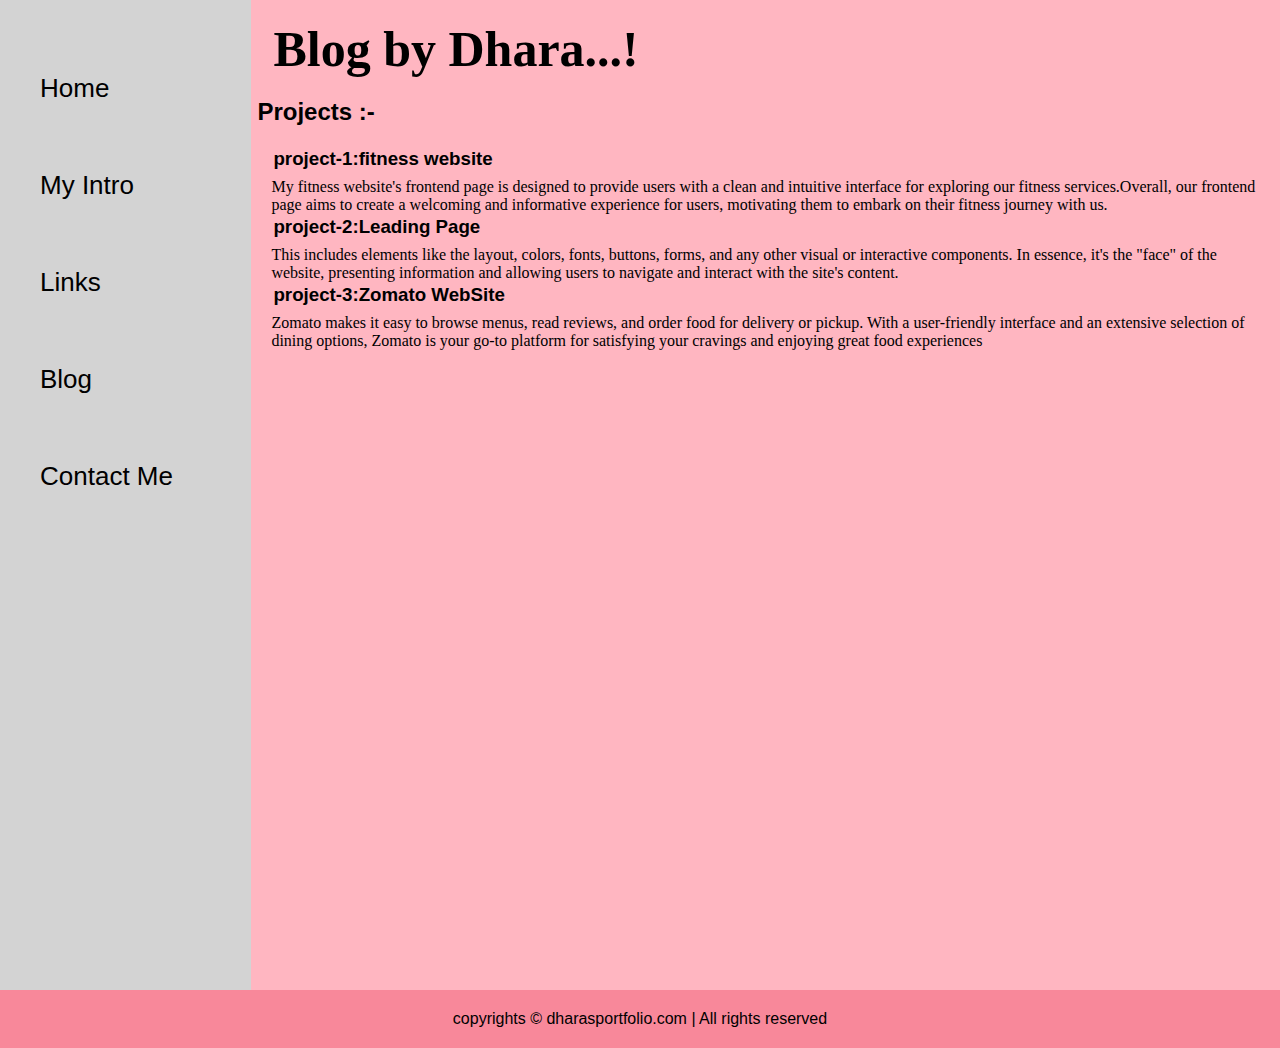
<file: blog.html>
<!DOCTYPE html>
<html lang="en">

<head>
    <meta charset="UTF-8">
    <meta name="viewport" content="width=device-width, initial-scale=1.0">
    <title>Dhara's Portfolio</title>
    <link rel="stylesheet" href="style.css">
</head>

<body>
    <div class="container">
        <div class="sidebar">
            <nav>
                <ul>
                    <li><a href="">Home</a></li>
                    <li><a href="intro.html">My Intro</a></li>
                    <li><a href="links.html">Links</a></li>
                    <li><a href="blog.html">Blog</a></li>
                    <li><a href="contact.html">Contact Me</a></li>
                </ul>
            </nav>
        </div>
        <div class="main">
            <div class="blogcontainer">
                <h1>Blog by Dhara...!</h1>
                <h2>Projects :-</h2>
                <div class="blogitem">
                    <h3>project-1:fitness website</h3>
                    <p>My fitness website's frontend page is designed to provide users with a clean and intuitive
                        interface for exploring our fitness services.Overall, our frontend page aims to create a
                        welcoming and informative experience for users, motivating them to embark on their fitness
                        journey with us.</p>
                    <h3>project-2:Leading Page</h3>
                    <p>This includes elements like the layout, colors, fonts, buttons, forms, and any other visual or
                        interactive components. In essence, it's the "face" of the website, presenting information and
                        allowing users to navigate and interact with the site's content.</p>
                    <h3>project-3:Zomato WebSite</h3>
                    <p>Zomato makes it easy to browse menus, read reviews, and order food for delivery or pickup. With a
                        user-friendly interface and an extensive selection of dining options, Zomato is your go-to
                        platform for satisfying your cravings and enjoying great food experiences</p>


                </div>


            </div>
        </div>
    </div>
    <footer>
        <div class="footer-rights">
            copyrights &#169; dharasportfolio.com | All rights reserved
        </div>
    </footer>
</body>

</html>
</file>
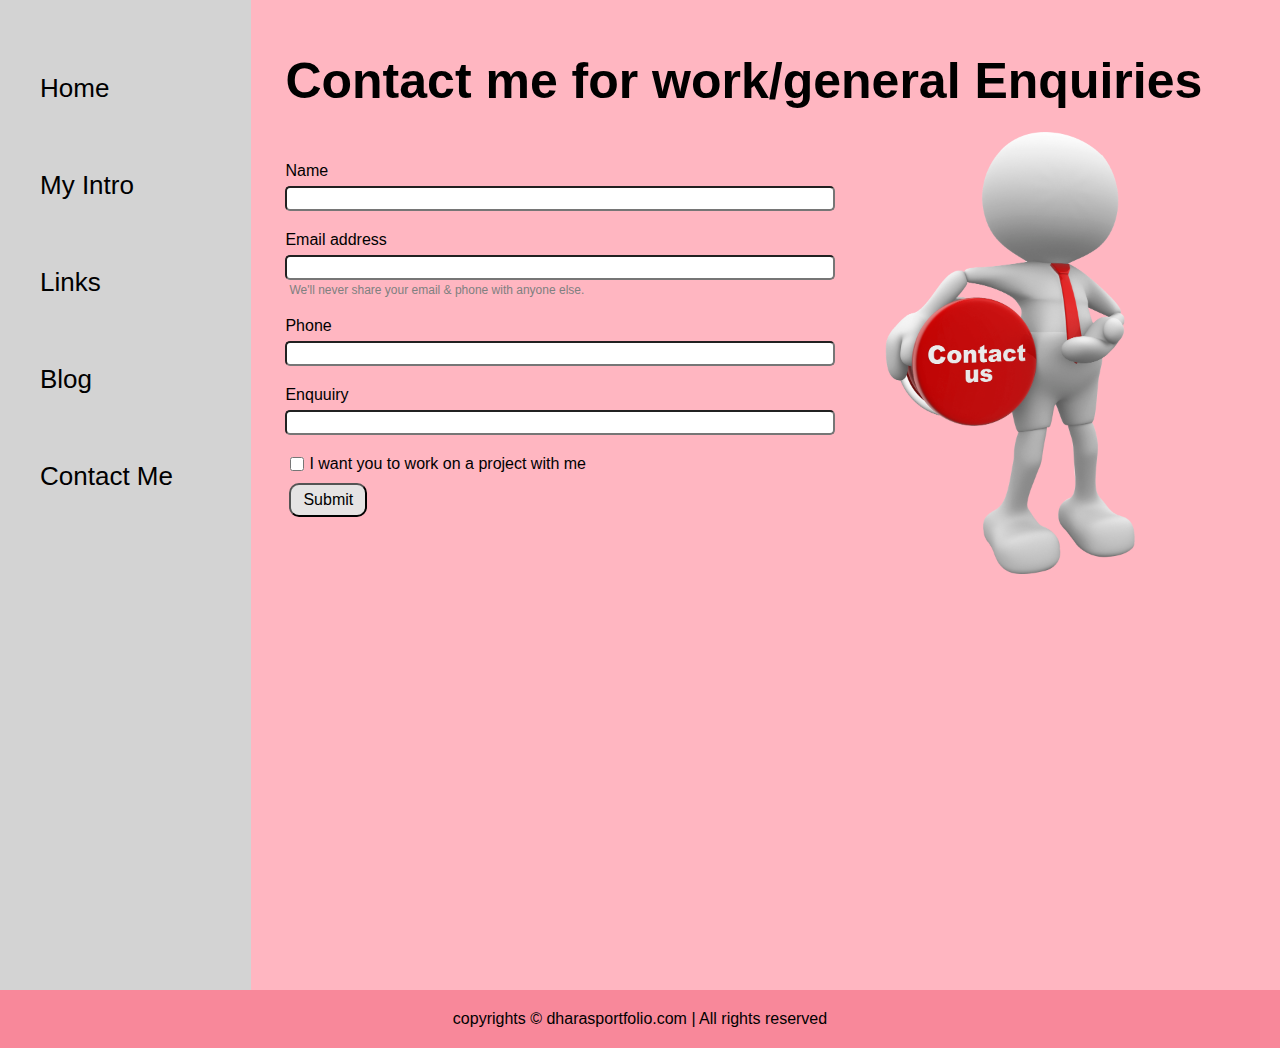
<file: contact.html>
<!DOCTYPE html>
<html lang="en">

<head>
  <meta charset="UTF-8">
  <meta name="viewport" content="width=device-width, initial-scale=1.0">
  <title>Dhara's Portfolio</title>
  <link rel="stylesheet" href="style.css">
</head>

<body>
  <div class="container">
    <div class="sidebar">
      <nav>
        <ul>
          <li><a href="">Home</a></li>
          <li><a href="intro.html">My Intro</a></li>
          <li><a href="links.html">Links</a></li>
          <li><a href="blog.html">Blog</a></li>
          <li><a href="contact.html">Contact Me</a></li>
        </ul>
      </nav>
    </div>
    <div class="main">
      <div class="contactform">
        <h1>Contact me for work/general Enquiries</h1>

        <form>
          <div class="cpic">
            <img src="C.png" alt="Dhara Bhatiya">
          </div>
          <div class="mb-3">
            <label for="clientemail" class="form-label">Name</label>
            <input type="name" class="form-control" id="clientemail" aria-describedby="emailHelp">
          </div>
          <div class="mb-3">
            <label for="clientemail" class="form-label">Email address</label>
            <input type="email" class="form-control" id="clientemail" aria-describedby="emailHelp">
            <div id="emailHelp" class="form-text">We'll never share your email & phone with anyone else.</div>
          </div>
          <div class="mb-3">
            <label for="clientphone" class="form-label">Phone</label>
            <input type="phone" class="form-control" id="clientphone">
          </div>
          <div class="mb-3">
            <label for="clientemail" class="form-label">Enquuiry</label>
            <input type="name" class="form-control" id="clientemail" aria-describedby="emailHelp">
          </div>
          <div class="mb-3" id="form-check">
            <input type="checkbox" class="form-check-input" id="isclient">
            <label class="form-check-label" for="isclient">I want you to work on a project with me</label>
          </div>
          <button type="submit" class="btn btn-primary">Submit</button>

        </form>
      </div>

    </div>
  </div>
  <footer>
    <div class="footer-rights">
      copyrights &#169; dharasportfolio.com | All rights reserved
    </div>
  </footer>
</body>

</html>
</file>
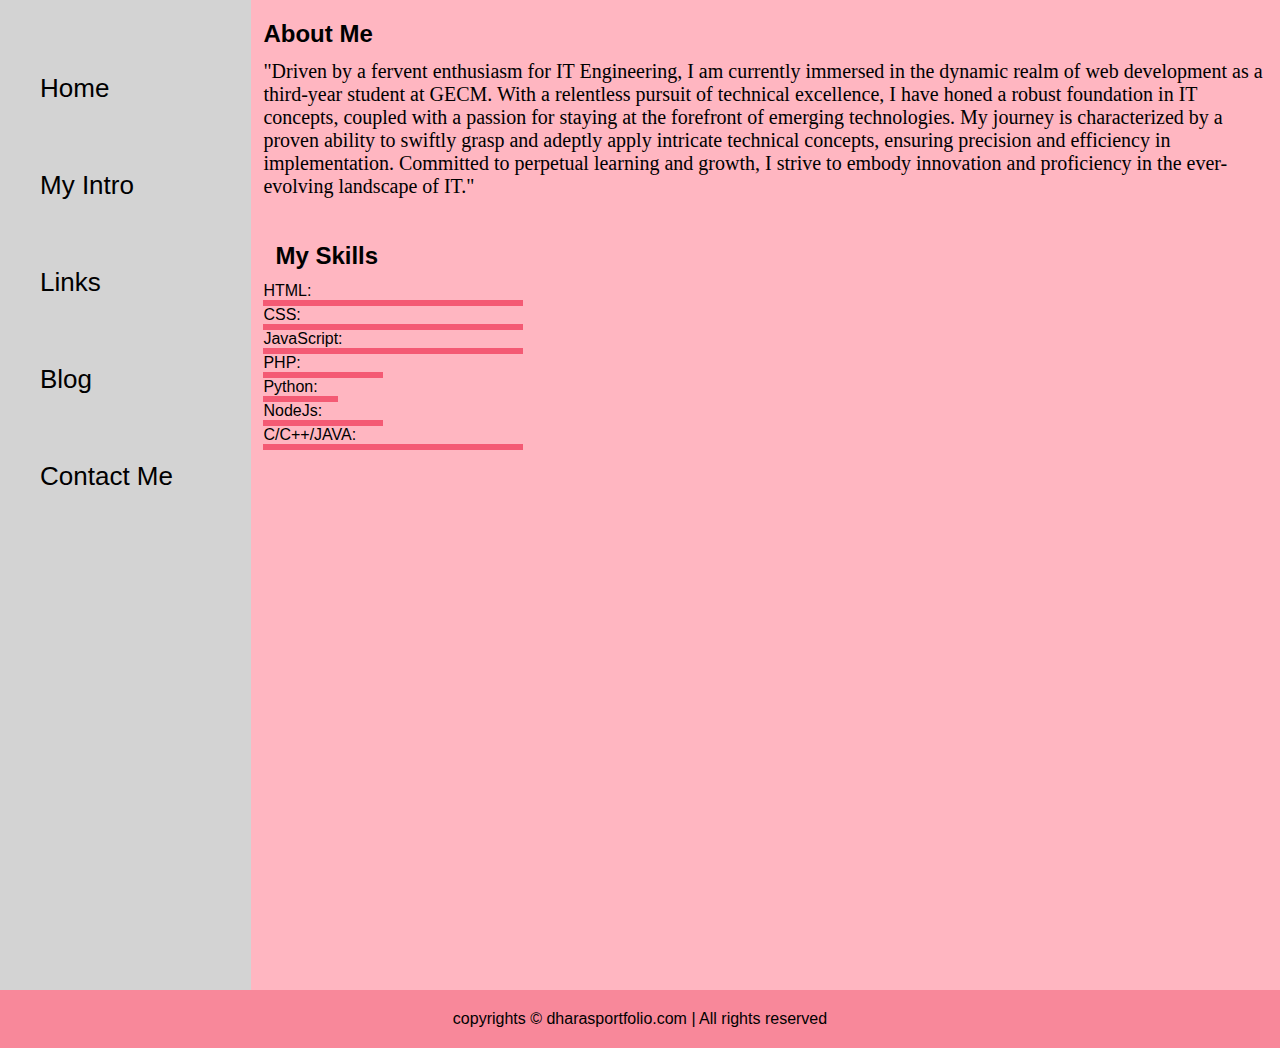
<file: intro.html>
<!DOCTYPE html>
<html lang="en">

<head>
    <meta charset="UTF-8">
    <meta name="viewport" content="width=device-width, initial-scale=1.0">
    <title>Dhara's Portfolio</title>
    <link rel="stylesheet" href="style.css">
</head>

<body>
    <div class="container">
        <div class="sidebar">
            <nav>
                <ul>
                    <li><a href="">Home</a></li>
                    <li><a href="intro.html">My Intro</a></li>
                    <li><a href="links.html">Links</a></li>
                    <li><a href="blog.html">Blog</a></li>
                    <li><a href="contact.html">Contact Me</a></li>
                </ul>
            </nav>
        </div>
        <div class="main">
            <div class="intro">
                <h2>About Me</h2>
                <p>"Driven by a fervent enthusiasm for IT Engineering, I am currently immersed in the dynamic realm of
                    web development as a third-year student at GECM. With a relentless pursuit of technical excellence,
                    I have honed a robust foundation in IT concepts, coupled with a passion for staying at the forefront
                    of emerging technologies. My journey is characterized by a proven ability to swiftly grasp and
                    adeptly apply intricate technical concepts, ensuring precision and efficiency in implementation.
                    Committed to perpetual learning and growth, I strive to embody innovation and proficiency in the
                    ever-evolving landscape of IT."</p>
                <div class="skillscontainer">
                    <h2>My Skills</h2>
                    <div class="skillitem">HTML:<div class="skill"></div>
                    </div>
                    <div class="skillitem">CSS:<div class="skill"></div>
                    </div>
                    <div class="skillitem">JavaScript:<div class="skill"></div>
                    </div>
                    <div class="skillitem">PHP:<div class="skill fifty"></div>
                    </div>
                    <div class="skillitem">Python:<div class="skill t5"></div>
                    </div>
                    <div class="skillitem">NodeJs:<div class="skill fifty"></div>
                    </div>
                    <div class="skillitem">C/C++/JAVA:<div class="skill hundered"></div>
                    </div>


                </div>
            </div>
        </div>
    </div>
    <footer>
        <div class="footer-rights">
            copyrights &#169; dharasportfolio.com | All rights reserved
        </div>
    </footer>
</body>

</html>
</file>
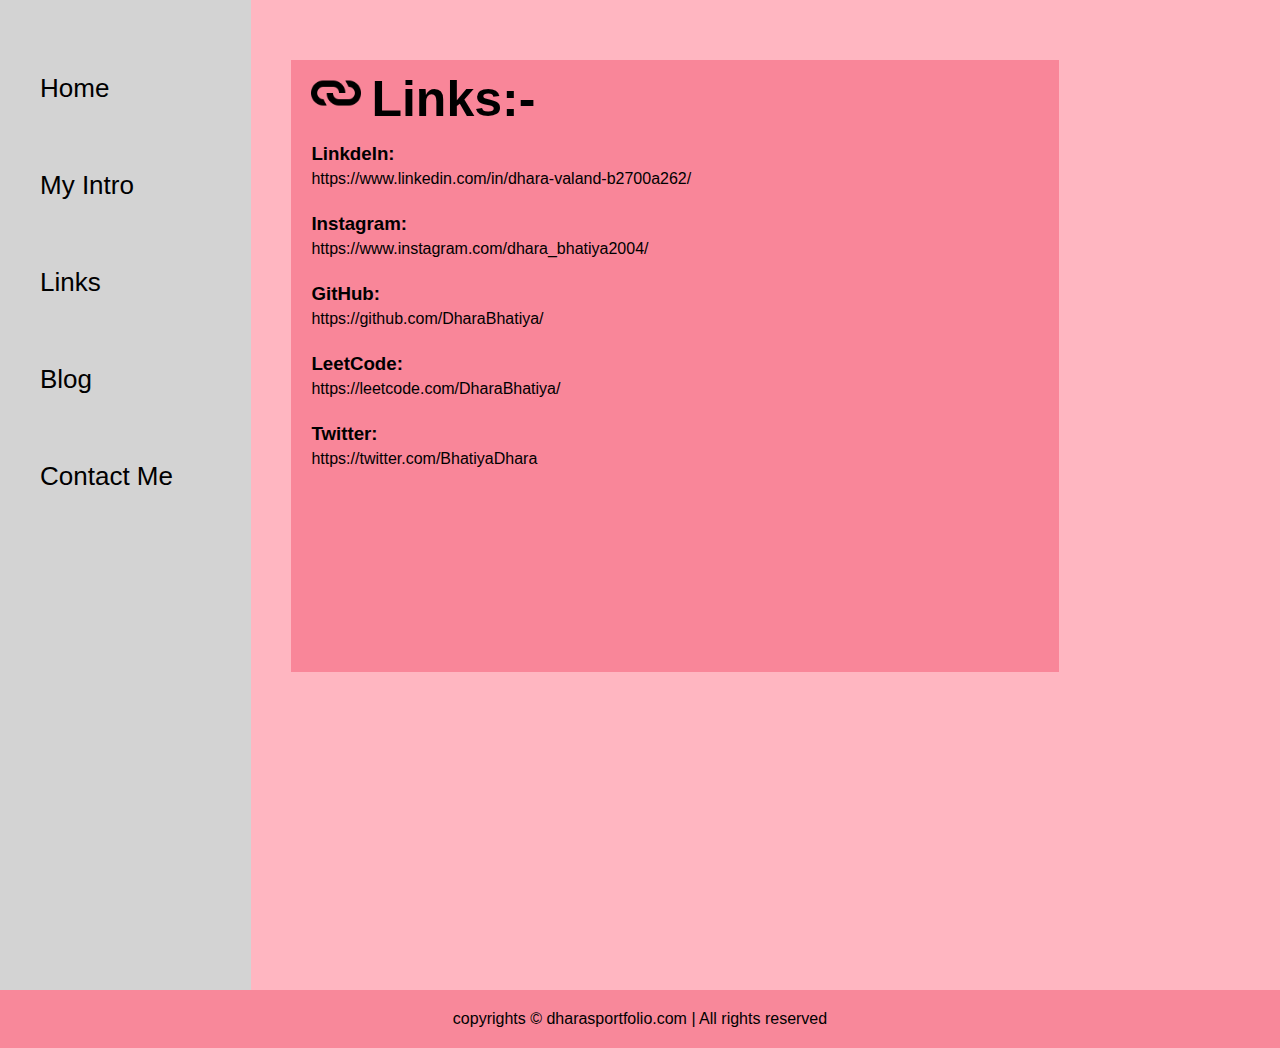
<file: links.html>
<!DOCTYPE html>
<html lang="en">

<head>
    <meta charset="UTF-8">
    <meta name="viewport" content="width=device-width, initial-scale=1.0">
    <title>Dhara's Portfolio</title>
    <link rel="stylesheet" href="style.css">
</head>

<body>
    <div class="container">
        <div class="sidebar">
            <nav>
                <ul>
                    <li><a href="">Home</a></li>
                    <li><a href="intro.html">My Intro</a></li>
                    <li><a href="links.html">Links</a></li>
                    <li><a href="blog.html">Blog</a></li>
                    <li><a href="contact.html">Contact Me</a></li>
                </ul>
            </nav>
        </div>
        <div class="main">
            <div class="links">
                <div class="lpic">
                    <img src="l.png" alt="Dhara Bhatiya">
                    <h1 class="hlink">Links:-</h1>
                </div>
                <h3>LinkdeIn:</h3>
                <p>https://www.linkedin.com/in/dhara-valand-b2700a262/</p>
                <h3>Instagram:</h3>
                <p>https://www.instagram.com/dhara_bhatiya2004/</p>
                <h3>GitHub:</h3>
                <p>https://github.com/DharaBhatiya/</p>
                <h3>LeetCode:</h3>
                <p>https://leetcode.com/DharaBhatiya/</p>
                <h3>Twitter:</h3>
                <p>https://twitter.com/BhatiyaDhara</p>

            </div>
        </div>
    </div>
    </div>
    <footer>
        <div class="footer-rights">
            copyrights &#169; dharasportfolio.com | All rights reserved
        </div>
    </footer>
</body>

</html>
</file>
<file: style.css>
* {
    margin: 0;
    padding: 0;
    font-family: 'Gill Sans', 'Gill Sans MT', Calibri, 'Trebuchet MS', sans-serif;
}

.main h1 {
    padding-left: 360px;
    margin-top: 20px;
    font-size: 50px;
    font-family: 'Lucida Sans', 'Lucida Sans Regular', 'Lucida Grande', 'Lucida Sans Unicode', Geneva, Verdana, sans-serif;
    font-weight: bold;
}

.sidebar {
    background-color: lightgray;
    width: 22vw;
    font-family: 'Gill Sans', 'Gill Sans MT', Calibri, 'Trebuchet MS', sans-serif;
    height: 110vh;
}

.sidebar nav {
    padding: 40px;
}

.sidebar nav li {
    color: black;
    list-style: none;
    font-size: 26px;
    padding: 33px 0;
}

.sidebar nav li:hover {
    /* font-size: 30px; */
    font-weight: bold;
}

.sidebar nav li a {
    text-decoration: none;
    color: black;
}

.main {
    background-color: lightpink;
    width: 90vw;
}

.container {
    display: flex;
}

.infocontainer {
    background-color: rgb(249, 134, 153);
    height: 68vh;
    width: 78vw;
    margin: 90px 40px;
    display: flex;
    justify-content: space-around;
    margin-top: 50px;
}

.devinfo {
    display: flex;
    justify-content: center;
    flex-direction: column;
    padding-left: 70px;
    margin-top: 48px;
}

.hello {
    font-size: 48px;
}

.name {
    font-size: 45px;
    font-weight: bold;
}

.about {
    font-size: 40px;
}

.moreabout {
    font-size: 20px;
    margin-top: 20px;
}

.buttons {
    margin-top: 30px;
}

.buttons button {
    padding: 9px 14px;
    border-radius: 20px;
    color: black;
    background-color: lightgray;
    /* font-weight: bold; */
    font-size: 20px;
    margin: 0 3px;
    cursor: pointer;
}

.buttons button:hover {
    background-color: black;
    color: lightgray;
    font-weight: bold;
}

.devpic img {
    height: 60vh;
    width: 30vw;
    margin-top: 44px;
}

.contactform h1 {
    font-family: 'Lucida Sans', 'Lucida Sans Regular', 'Lucida Grande', 'Lucida Sans Unicode', Geneva, Verdana, sans-serif;
    /* text-align: center; */
    padding: 12px 0;
}

.contactform {
    /* text-align: center; */
    padding: 0px 34px;
    padding-top: 20px;
    font-family: 'Gill Sans', 'Gill Sans MT', Calibri, 'Trebuchet MS', sans-serif;
}

.contactform form div {
    padding: 10px 0;
    display: flex;
    flex-direction: column;
}

.contactform form div input {
    width: 60vh;
    border-radius: 5px;
    margin: 6px 0 0 0;
    padding: 3px;
}

#emailHelp {
    font-size: 12px;
    color: gray;
    margin: 0 4px;
    padding: 3px 0 0 0;
}

#form-check {
    flex-direction: row;
}

#form-check input {
    width: 24px;
    margin: 2px 0;
}

.btn {
    padding: 6px 12px;
    border-radius: 10px;
    color: black;
    background-color: rgb(229, 227, 227);
    /* font-weight: bold; */
    font-size: 16px;
    margin: 0 4px;
    cursor: pointer;
}

.btn:hover {
    background-color: white;
    color: black;
    font-weight: bold;
}

.blogitem {
    margin: 20px;
    /* font-family: 'Gill Sans', 'Gill Sans MT', Calibri, 'Trebuchet MS', sans-serif; */
}

.blogcontainer h1 {
    font-family: Georgia, 'Times New Roman', Times, serif;
    margin: 20px;
    font-family: 20px;
    padding-left: 2px;

}

.blogitem p {
    font-family: 'Times New Roman', Times, serif;
    margin-top: 6px;
}

.blogitem .btn {
    margin-top: 10px;
    margin-left: 0px;
}

.blogitem h3 {
    padding: 2px;
    /* font-weight: lighter; */
}

.blogitem img {
    height: 200px;
    width: 400px;
    margin-top: 8px;
}

.blogcontainer h2 {
    padding-left: 6px;
}

.intro h2 {
    font-family: 'Trebuchet MS', 'Lucida Sans Unicode', 'Lucida Grande', 'Lucida Sans', Arial, sans-serif;
    margin: 12px;
    margin-top: 20px;
}

.intro p {
    font-family: 'Times New Roman', Times, serif;
    margin: 12px;
    font-size: 20px;
}

.skillscontainer {
    padding: 12px;
    /* display: flex; */
    /* flex-direction: row; */
    /* margin-top: 10px; */
}

.skillitem {
    /* display: flex; */
    align-items: center;
}

.skill {
    width: 260px;
    height: 6px;
    background-color: rgb(244, 90, 116);
    font-family: 'Segoe UI', Tahoma, Geneva, Verdana, sans-serif;
}

.hundered {
    width: 260px;
}

.fifty {
    width: 120px;
}

.t5 {
    width: 75px;
}

.links {
    background-color: rgb(249, 134, 153);
    height: 68vh;
    width: 60vw;
    margin: 90px 40px;
    /* display: flex; */
    /* justify-content: space-around; */
    margin-top: 60px;
}

.links h3 {
    padding-left: 20px;
    padding-top: 25px;
}

.links p {
    padding-left: 20px;
    padding-top: 5px;
}

.links h1 {
    padding-left: 10px;
    margin-top: 2px;
    /* padding-top: 5px; */
}

.lpic {
    display: flex;
    flex-direction: row;
    height: 50px;
    width: 50px;
    padding-left: 20px;
    margin-top: 50px;
    padding-top: 8px;
}

.hlink {
    margin-top: 10px;
}

.cpic {
    height: 10px;
    width: 250px;
    margin-left: 600px;
}
footer{
    background-color: rgb(248, 136, 154);
    /* height: 200px; */
}
footer .footer-rights{
    text-align: center;
    padding: 20px;
}
</file>
